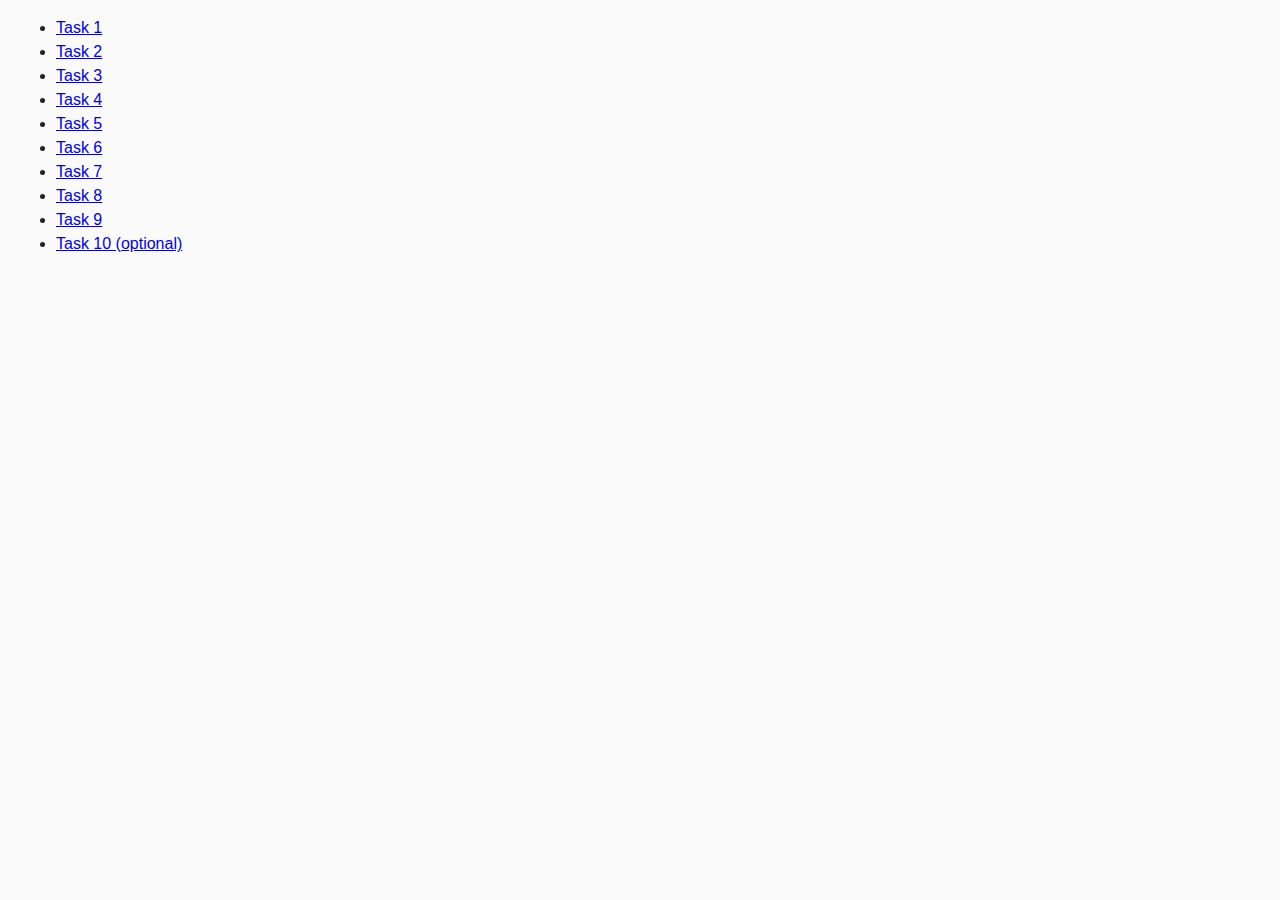
<file: index.html>
<!DOCTYPE html>
<html lang="ru">
  <head>
    <meta charset="UTF-8" />
    <meta http-equiv="X-UA-Compatible" content="IE=edge" />
    <meta name="viewport" content="width=device-width, initial-scale=1.0" />
    <title>Homework 6</title>
    <link rel="stylesheet" href="css/common.css" />
  </head>
  <body>
    <ul>
      <li><a href="task-01.html">Task 1</a></li>
      <li><a href="task-02.html">Task 2</a></li>
      <li><a href="task-03.html">Task 3</a></li>
      <li><a href="task-04.html">Task 4</a></li>
      <li><a href="task-05.html">Task 5</a></li>
      <li><a href="task-06.html">Task 6</a></li>
      <li><a href="task-07.html">Task 7</a></li>
      <li><a href="task-08.html">Task 8</a></li>
      <li><a href="task-09.html">Task 9</a></li>
      <li><a href="task-10.html">Task 10 (optional)</a></li>
    </ul>
  </body>
</html>
</file>
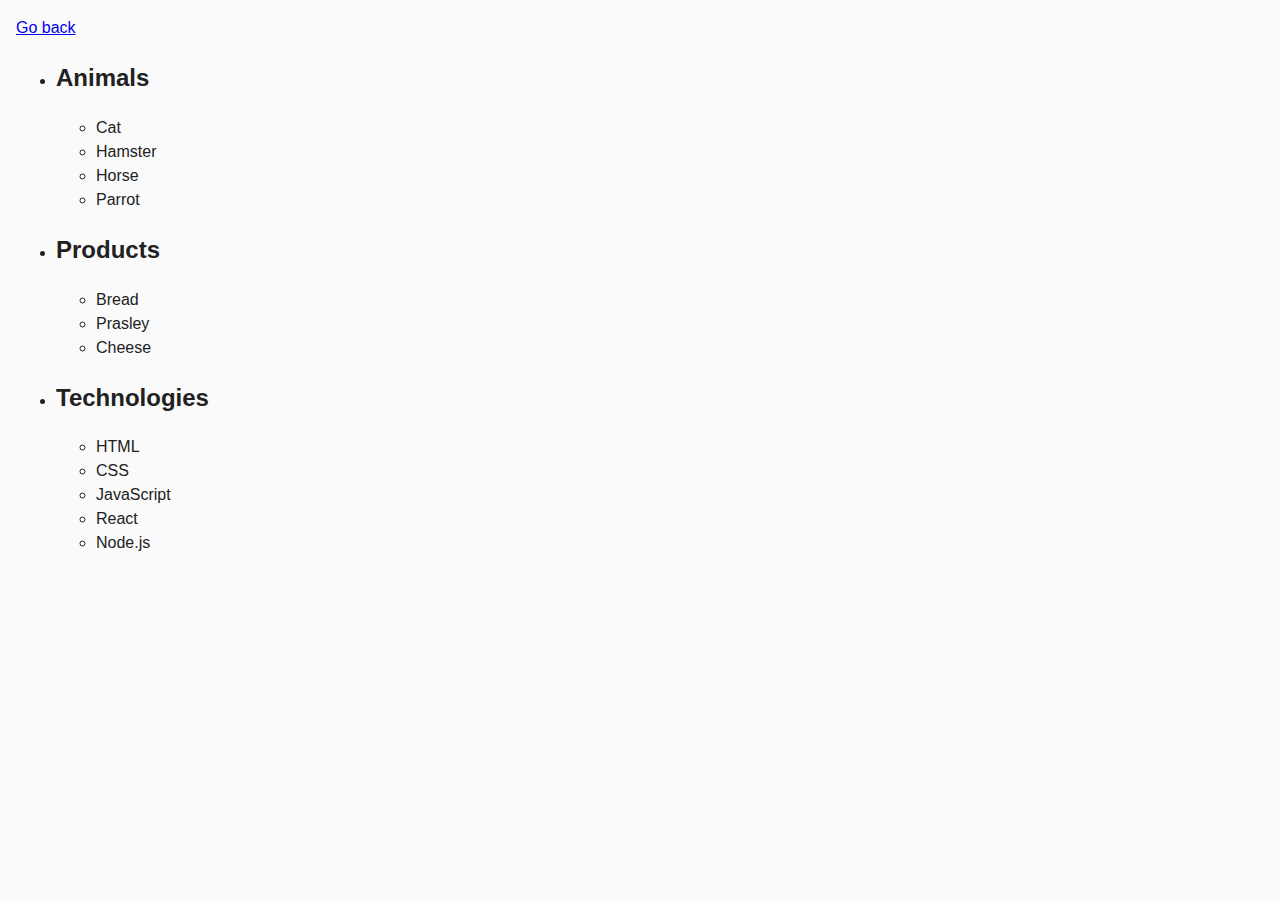
<file: task-01.html>
<!DOCTYPE html>
<html lang="ru">
  <head>
    <meta charset="UTF-8" />
    <meta http-equiv="X-UA-Compatible" content="IE=edge" />
    <meta name="viewport" content="width=device-width, initial-scale=1.0" />
    <title>Task 1</title>
    <link rel="stylesheet" href="css/common.css" />
  </head>
  <body>
    <p><a href="index.html">Go back</a></p>

    <ul id="categories">
      <li class="item">
        <h2>Animals</h2>

        <ul>
          <li>Cat</li>
          <li>Hamster</li>
          <li>Horse</li>
          <li>Parrot</li>
        </ul>
      </li>
      <li class="item">
        <h2>Products</h2>

        <ul>
          <li>Bread</li>
          <li>Prasley</li>
          <li>Cheese</li>
        </ul>
      </li>
      <li class="item">
        <h2>Technologies</h2>

        <ul>
          <li>HTML</li>
          <li>CSS</li>
          <li>JavaScript</li>
          <li>React</li>
          <li>Node.js</li>
        </ul>
      </li>
    </ul>

    <script src="js/task-01.js" type="module"></script>
  </body>
</html>
</file>
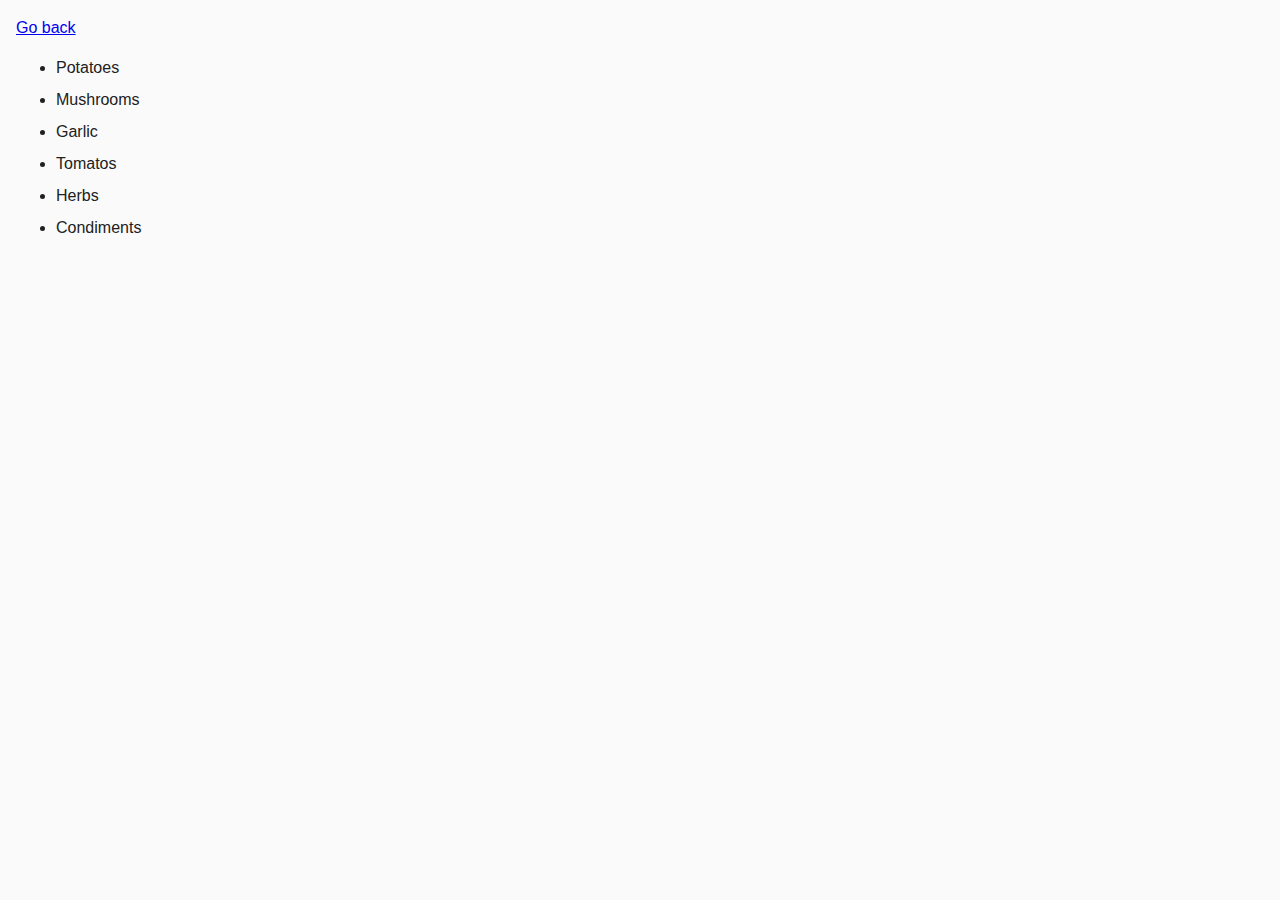
<file: task-02.html>
<!DOCTYPE html>
<html lang="ru">
  <head>
    <meta charset="UTF-8" />
    <meta http-equiv="X-UA-Compatible" content="IE=edge" />
    <meta name="viewport" content="width=device-width, initial-scale=1.0" />
    <title>Task 2</title>
    <link rel="stylesheet" href="css/common.css" />
    <style>
      .item {
        font-weight: 500;
      }

      .item:not(:last-child) {
        margin-bottom: 8px;
      }
    </style>
  </head>
  <body>
    <p><a href="index.html">Go back</a></p>

    <ul id="ingredients"></ul>

    <script src="js/task-02.js" type="module"></script>
  </body>
</html>
</file>
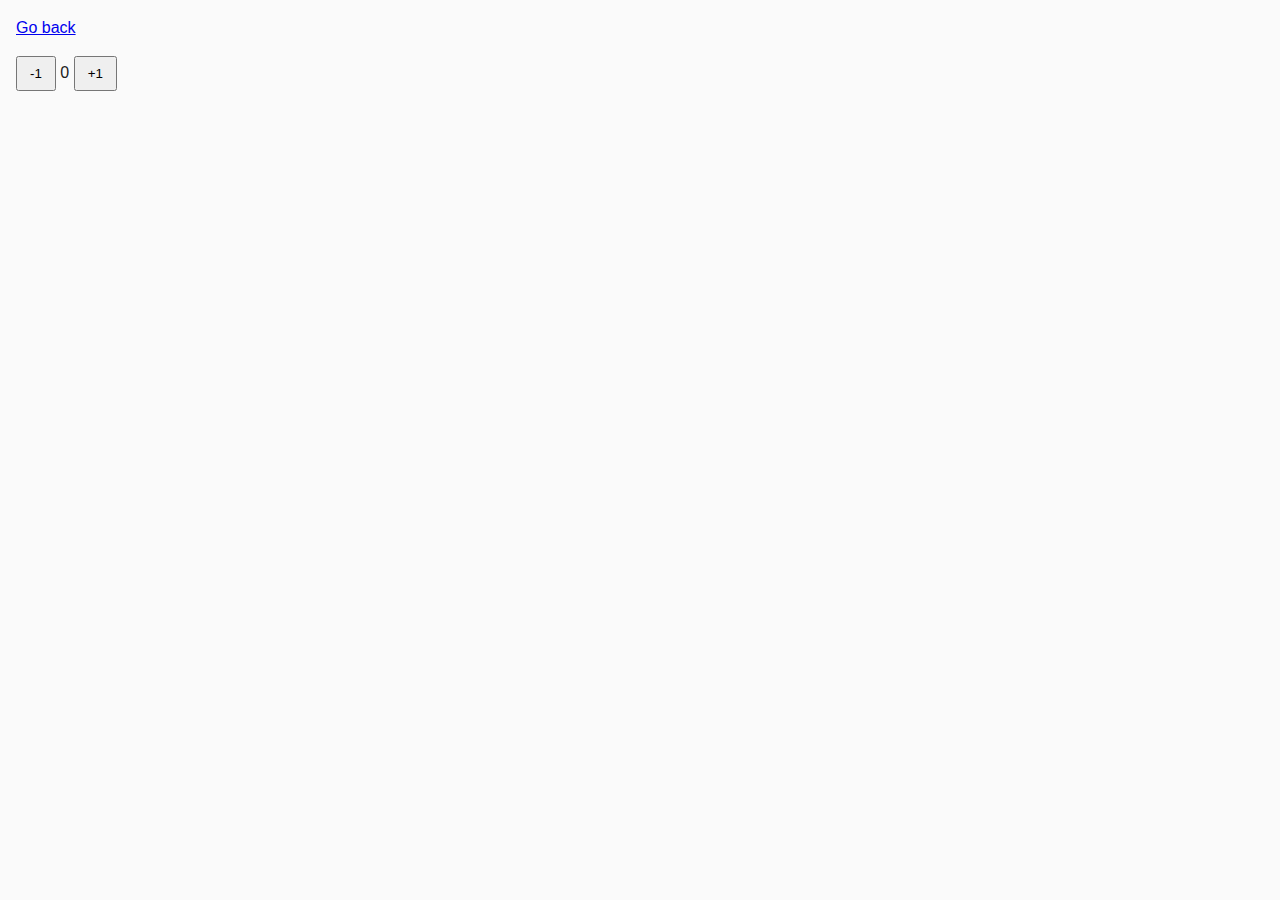
<file: task-04.html>
<!DOCTYPE html>
<html lang="ru">
  <head>
    <meta charset="UTF-8" />
    <meta http-equiv="X-UA-Compatible" content="IE=edge" />
    <meta name="viewport" content="width=device-width, initial-scale=1.0" />
    <title>Task 4</title>
    <link rel="stylesheet" href="css/common.css" />
  </head>
  <body>
    <p><a href="index.html">Go back</a></p>

    <div id="counter">
      <button type="button" data-action="decrement">-1</button>
      <span id="value">0</span>
      <button type="button" data-action="increment">+1</button>
    </div>

    <script src="js/task-04.js" type="module"></script>
  </body>
</html>
</file>
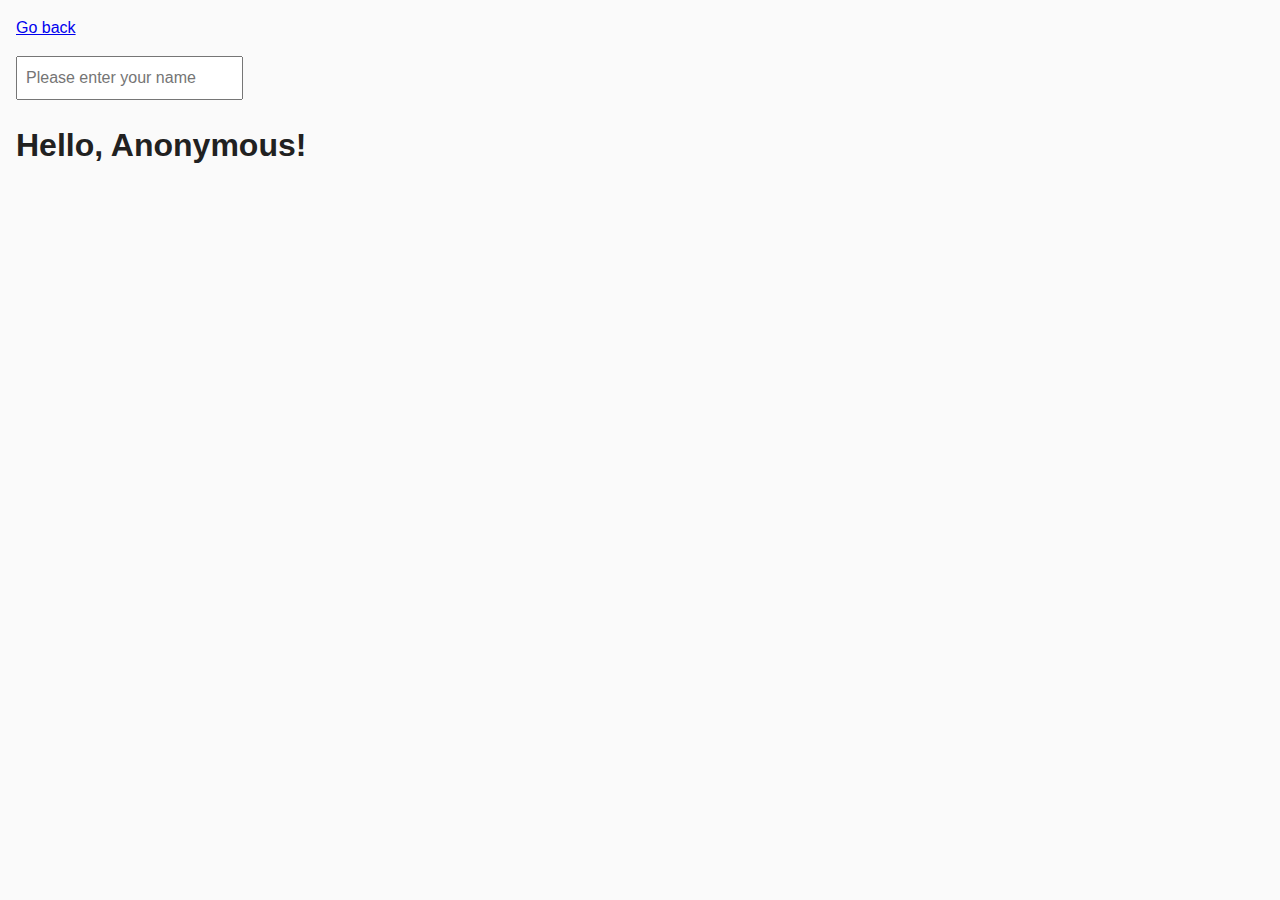
<file: task-05.html>
<!DOCTYPE html>
<html lang="ru">
  <head>
    <meta charset="UTF-8" />
    <meta http-equiv="X-UA-Compatible" content="IE=edge" />
    <meta name="viewport" content="width=device-width, initial-scale=1.0" />
    <title>Task 5</title>
    <link rel="stylesheet" href="css/common.css" />
  </head>
  <body>
    <p><a href="index.html">Go back</a></p>

    <input type="text" id="name-input" placeholder="Please enter your name" />
    <h1>Hello, <span id="name-output">Anonymous</span>!</h1>

    <script src="js/task-05.js" type="module"></script>
  </body>
</html>
</file>
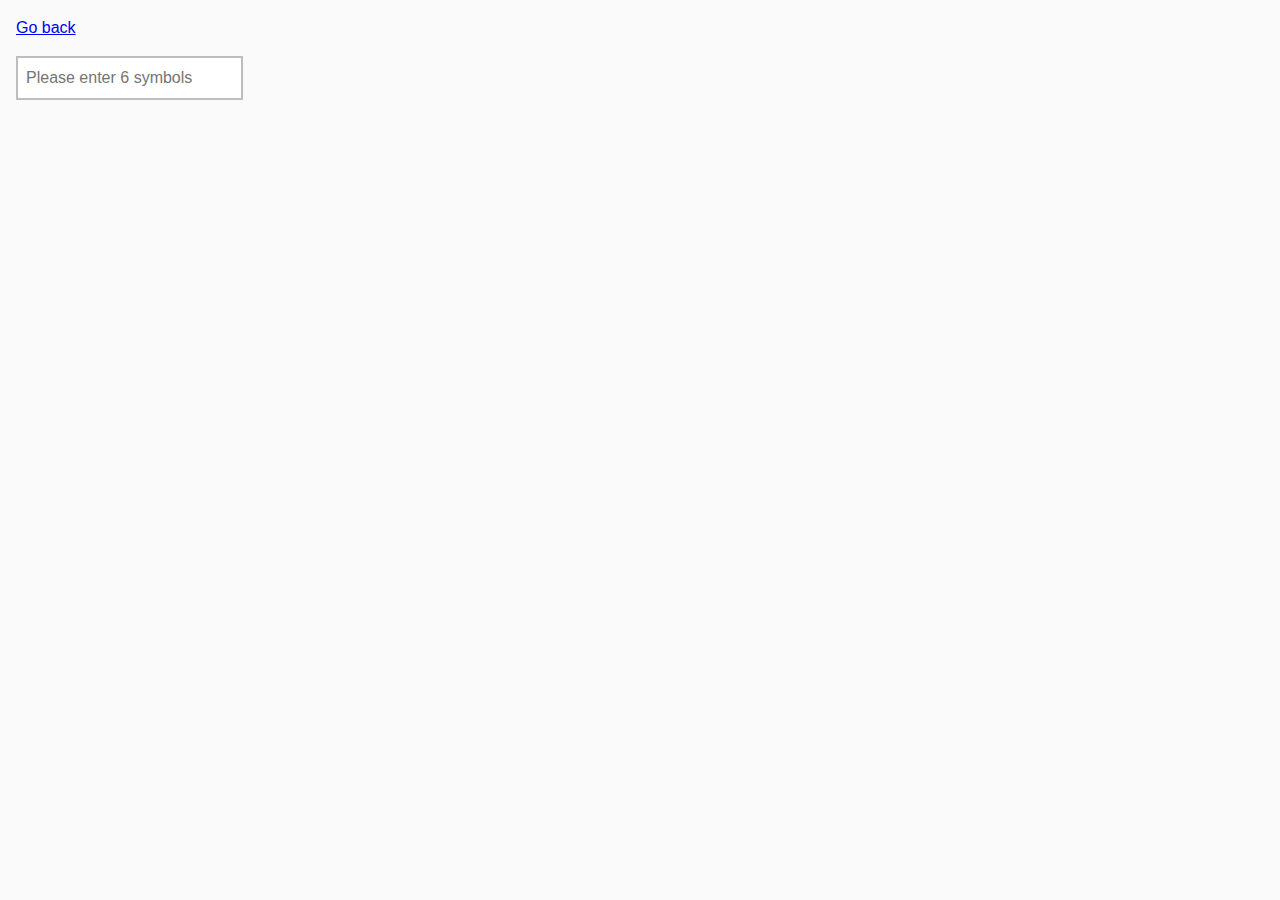
<file: task-06.html>
<!DOCTYPE html>
<html lang="ru">
  <head>
    <meta charset="UTF-8" />
    <meta http-equiv="X-UA-Compatible" content="IE=edge" />
    <meta name="viewport" content="width=device-width, initial-scale=1.0" />
    <title>Task 6</title>
    <link rel="stylesheet" href="css/common.css" />
    <style>
      #validation-input {
        border: 2px solid #bdbdbd;
      }

      #validation-input.valid {
        border-color: #4caf50;
      }

      #validation-input.invalid {
        border-color: #f44336;
      }
    </style>
  </head>
  <body>
    <p><a href="index.html">Go back</a></p>

    <input
      type="text"
      id="validation-input"
      data-length="6"
      placeholder="Please enter 6 symbols"
    />

    <script src="js/task-06.js" type="module"></script>
  </body>
</html>
</file>
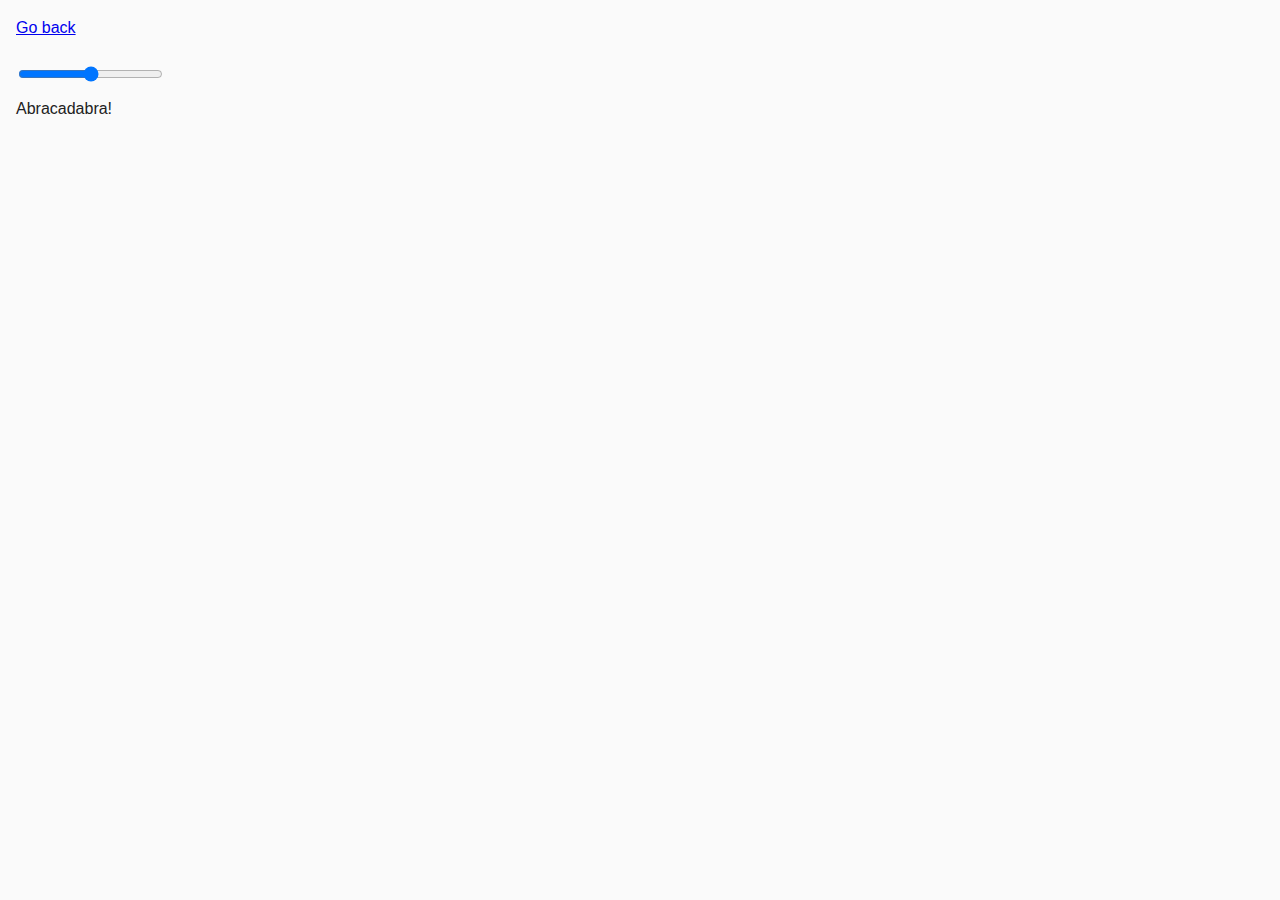
<file: task-07.html>
<!DOCTYPE html>
<html lang="ru">
  <head>
    <meta charset="UTF-8" />
    <meta http-equiv="X-UA-Compatible" content="IE=edge" />
    <meta name="viewport" content="width=device-width, initial-scale=1.0" />
    <title>Task 7</title>
    <link rel="stylesheet" href="css/common.css" />
  </head>
  <body>
    <p><a href="index.html">Go back</a></p>

    <input id="font-size-control" type="range" min="16" max="96" />
    <br />
    <span id="text">Abracadabra!</span>

    <script src="js/task-07.js" type="module"></script>
  </body>
</html>
</file>
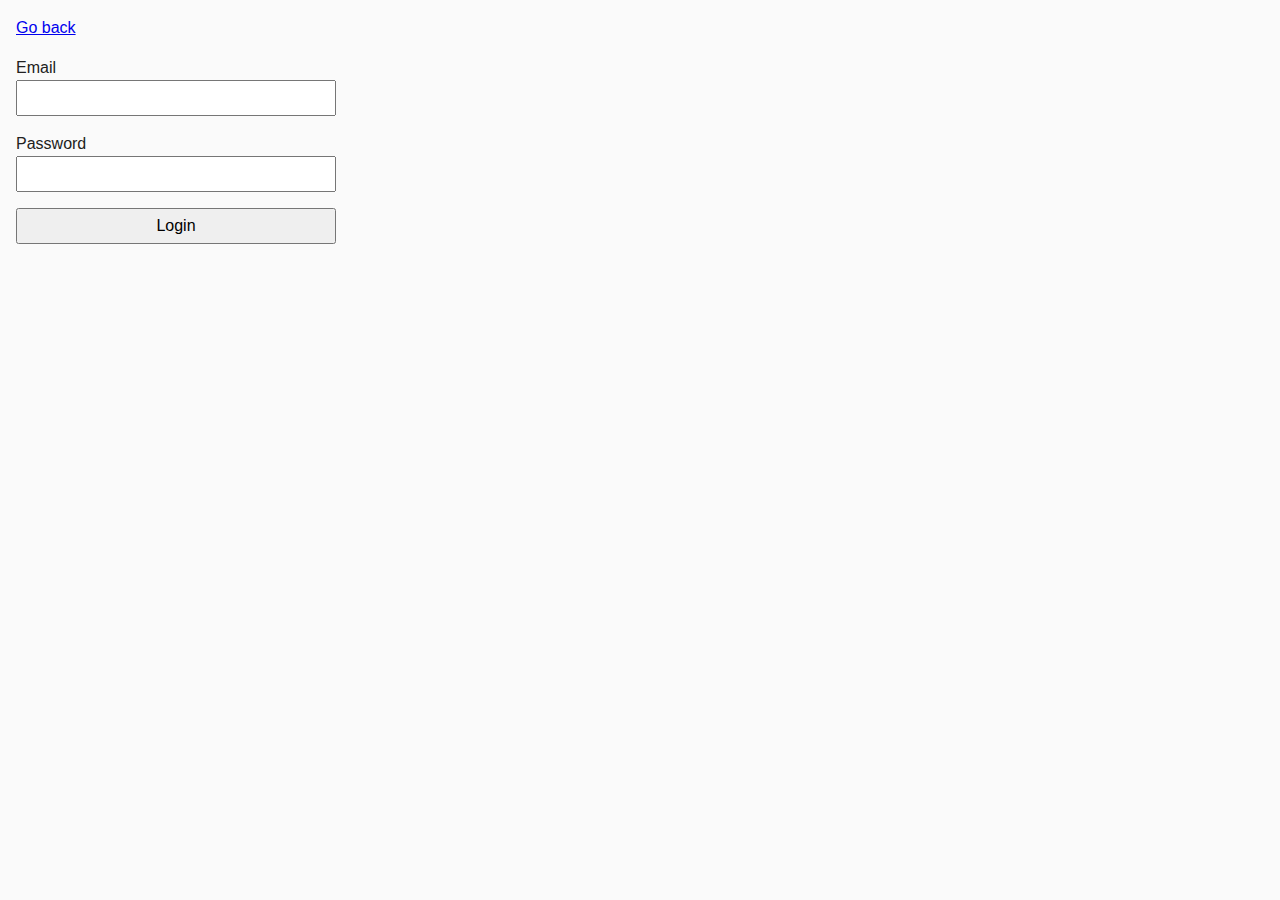
<file: task-08.html>
<!DOCTYPE html>
<html lang="ru">
  <head>
    <meta charset="UTF-8" />
    <meta http-equiv="X-UA-Compatible" content="IE=edge" />
    <meta name="viewport" content="width=device-width, initial-scale=1.0" />
    <title>Task 8</title>
    <link rel="stylesheet" href="css/common.css" />
    <style>
      .login-form {
        max-width: 320px;
        display: flex;
        flex-direction: column;
      }

      .login-form label {
        margin-bottom: 16px;
      }

      .login-form input,
      .login-form button {
        width: 100%;
        padding: 4px;
        font: inherit;
      }
    </style>
  </head>
  <body>
    <p><a href="index.html">Go back</a></p>

    <form class="login-form">
      <label>
        Email
        <input type="email" name="email" />
      </label>
      <label>
        Password
        <input type="password" name="password" />
      </label>
      <button type="submit">Login</button>
    </form>

    <script src="js/task-08.js" type="module"></script>
  </body>
</html>
</file>
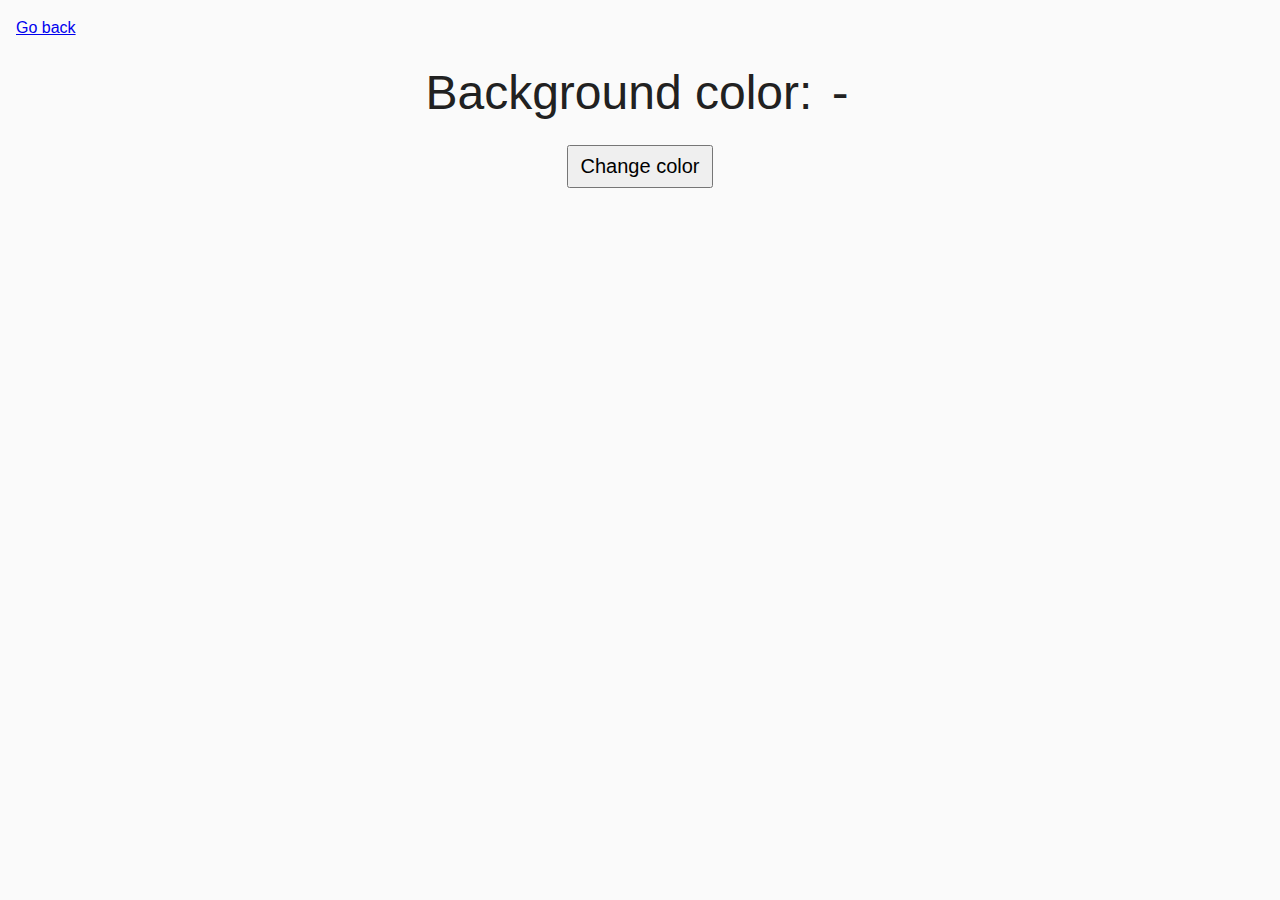
<file: task-09.html>
<!DOCTYPE html>
<html lang="ru">
  <head>
    <meta charset="UTF-8" />
    <meta http-equiv="X-UA-Compatible" content="IE=edge" />
    <meta name="viewport" content="width=device-width, initial-scale=1.0" />
    <title>Task 9</title>
    <link rel="stylesheet" href="css/common.css" />
    <style>
      .widget {
        text-align: center;
      }

      .widget p {
        margin-top: 0;
        margin-bottom: 16px;
        font-size: 48px;
      }

      .widget span {
        font-family: monospace;
      }

      .widget button {
        padding: 8px 12px;
        font-size: 20px;
        cursor: pointer;
      }
    </style>
  </head>
  <body>
    <p><a href="index.html">Go back</a></p>

    <div class="widget">
      <p>Background color: <span class="color">-</span></p>
      <button type="button" class="change-color">Change color</button>
    </div>

    <script src="js/task-09.js" type="module"></script>
  </body>
</html>
</file>
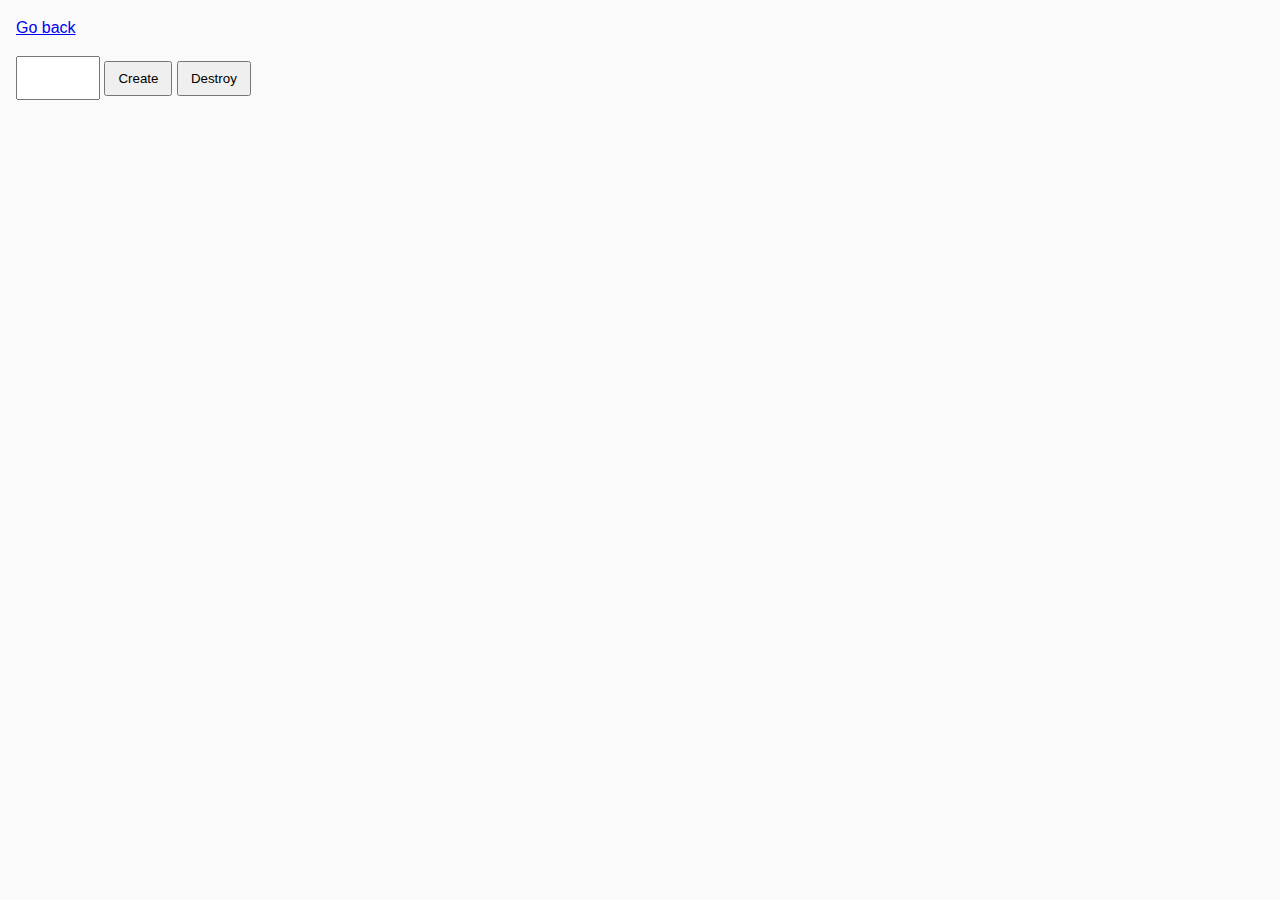
<file: task-10.html>
<!DOCTYPE html>
<html lang="ru">
  <head>
    <meta charset="UTF-8" />
    <meta http-equiv="X-UA-Compatible" content="IE=edge" />
    <meta name="viewport" content="width=device-width, initial-scale=1.0" />
    <title>Task 10 (optional)</title>
    <link rel="stylesheet" href="css/common.css" />
  </head>
  <body>
    <p><a href="index.html">Go back</a></p>

    <div id="controls">
      <input type="number" min="1" max="100" step="1" />
      <button type="button" data-create>Create</button>
      <button type="button" data-destroy>Destroy</button>
    </div>

    <div id="boxes"></div>

    <script src="js/task-10.js" type="module"></script>
  </body>
</html>
</file>
<file: css/common.css>
* {
  box-sizing: border-box;
}

body {
  margin: 16px;
  font-family: -apple-system, BlinkMacSystemFont, 'Segoe UI', Roboto, Oxygen,
    Ubuntu, Cantarell, 'Open Sans', 'Helvetica Neue', sans-serif;
  -webkit-font-smoothing: antialiased;
  -moz-osx-font-smoothing: grayscale;
  background-color: #fafafa;
  color: #212121;
  line-height: 1.5;
}

input {
  padding: 8px;
  font: inherit;
}

button {
  padding: 8px 12px;
  cursor: pointer;
}
.gallery {
  display: flex;
  flex-wrap: wrap;
  justify-content: center;
  list-style: none;
  padding: 0;
}

.gallery li {
  margin: 8px;
}

.gallery img {
  width: 200px;
  height: 150px;
  object-fit: cover;
}
</file>
